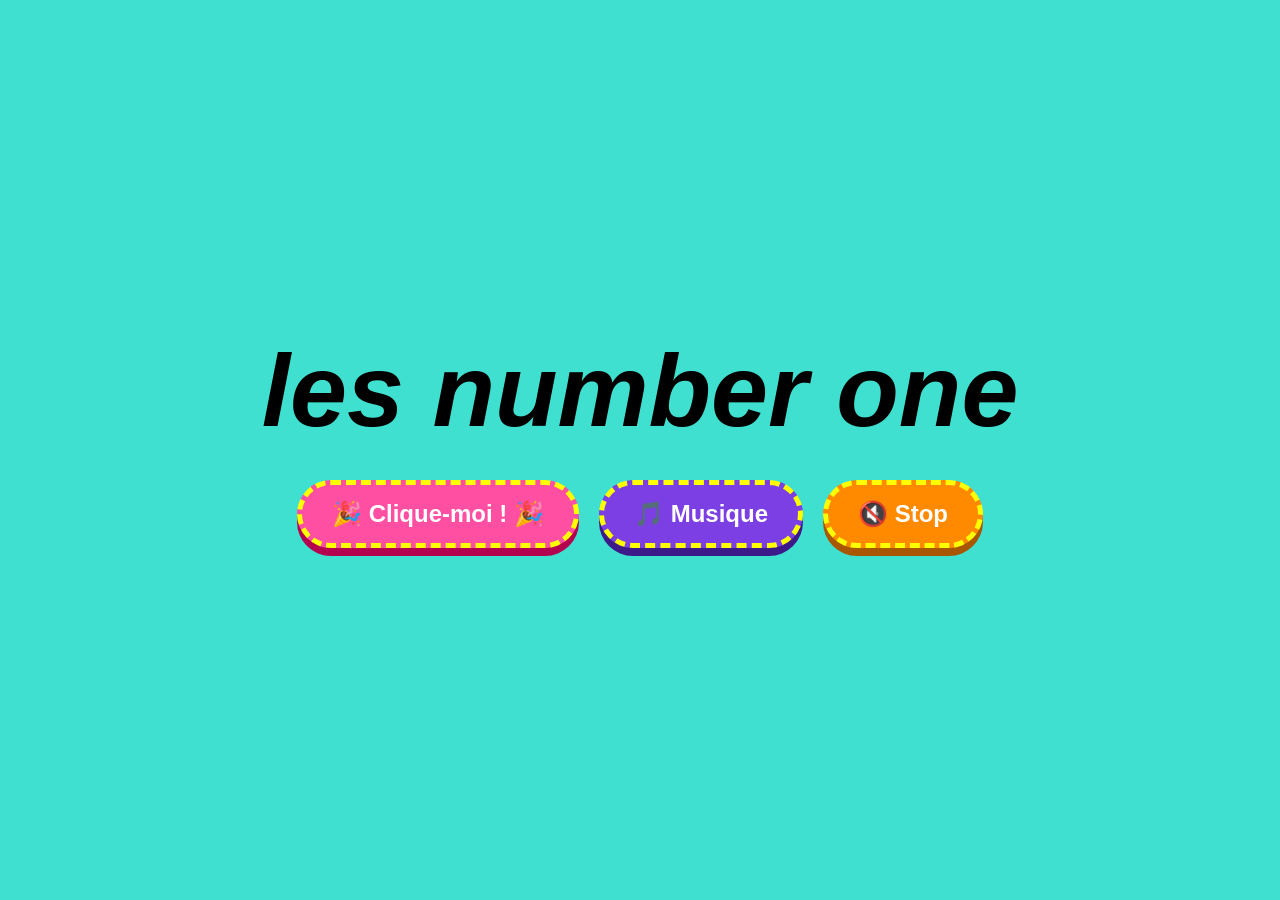
<file: decouverte/index.html>
<!DOCTYPE html>
<html lang="fr">
<head>
  <meta charset="UTF-8">
  <meta name="viewport" content="width=device-width, initial-scale=1.0">
  <title>les number one</title>
  <link rel="stylesheet" href="style.css">
</head>
<body>
  <h1>les number one</h1>
  <div id="boutons">
    <button id="bouton">🎉 Clique-moi ! 🎉</button>
    <button id="musique">🎵 Musique</button>
    <button id="stop">🔇 Stop</button>
  </div>
  <p id="emoji"></p>
  <script src="script.js"></script>
</body>
</html>
</file>
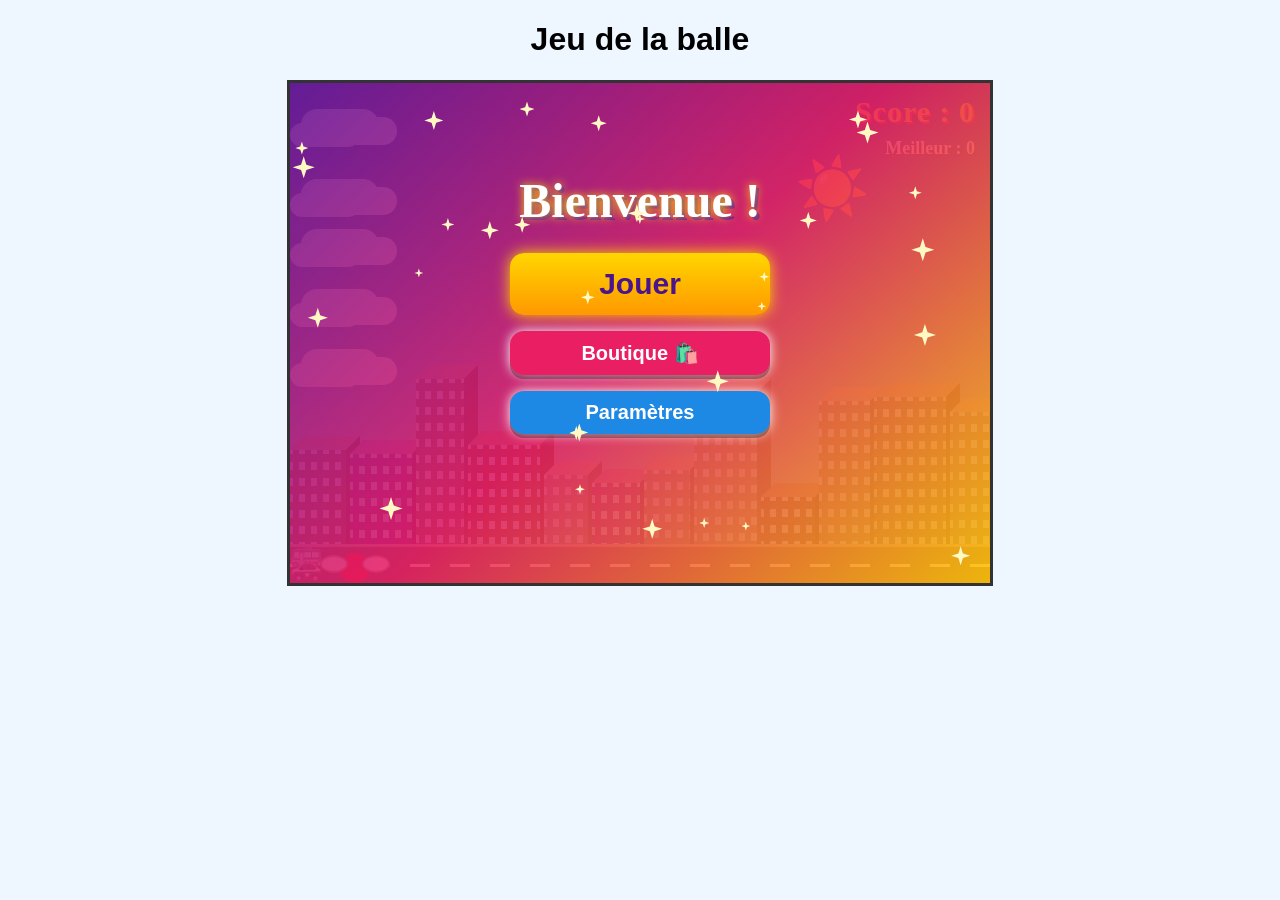
<file: projet/index.html>
<!DOCTYPE html>
<html lang="fr">
<head>
  <meta charset="UTF-8">
  <meta name="viewport" content="width=device-width, initial-scale=1">
  <title>Jeu de la balle</title>
  <link rel="stylesheet" href="style.css">
  <link rel="stylesheet" href="mobile.css">
</head>
<body>
  <h1>Jeu de la balle</h1>
  <div id="jeu">
    <div class="nuage" style="top: 40px; animation-duration: 40s; animation-delay: -5s;"></div>
    <div class="nuage" style="top: 110px; animation-duration: 55s; animation-delay: -30s;"></div>
    <div class="nuage" style="top: 220px; animation-duration: 47s; animation-delay: -18s;"></div>
    <div class="nuage" style="top: 160px; animation-duration: 62s; animation-delay: -45s;"></div>
    <div class="nuage" style="top: 280px; animation-duration: 50s; animation-delay: -10s;"></div>
    <div id="soleil">☀️</div>
    <div id="lune">🌙</div>
    <div id="balle"></div>
    <div id="score">Score : 0</div>
    <div id="meilleur">Meilleur : 0</div>
    <div id="aide"></div>
    <div id="vies"></div>
    <div id="munitions"></div>
    <div id="message"></div>
    <div id="pleure">😭</div>
    <button id="boutonRejouer">Restart</button>
    <button id="boutonMenu">Menu</button>
    <div id="accueil">
      <div id="menuPrincipal">
        <h2>Bienvenue !</h2>
        <button id="jouer">Jouer</button>
        <button id="boutonBoutique">Boutique 🛍️</button>
        <button id="boutonParametres">Paramètres</button>
      </div>
      <div id="boutique">
        <h2>✨ Boutique ✨</h2>
        <p id="infoBoutique"></p>
        <div id="ongletsBoutique">
          <button id="tabSkins" class="actif">Skins</button>
          <button id="tabAiles">Ailes</button>
          <button id="tabTrainee">Traînée</button>
        </div>
        <div id="listeSkins"></div>
        <div id="listeAiles"></div>
        <div id="listeTrainee"></div>
        <button id="retourBoutique">Retour</button>
      </div>
      <div id="niveaux">
        <h2>Choisis ton niveau</h2>
        <button class="niveau facile" data-vies="3" data-vitesse="0.7" data-piques="0.6">Facile ❤️❤️❤️</button>
        <button class="niveau normal" data-vies="2" data-vitesse="0.85" data-piques="1">Normal ❤️❤️</button>
        <button class="niveau impossible" data-vies="1" data-vitesse="1" data-piques="1">Impossible ❤️</button>
      </div>
    </div>
    <div id="panneau">
      <h3>Paramètres</h3>
      <div id="onglets">
        <button id="tabGeneral" class="actif">Général</button>
        <button id="tabApparence">Apparence</button>
        <button id="tabTouches">Touches</button>
        <button id="tabRegles">Règles</button>
      </div>
      <div id="ongletGeneral">
      <p>
        <label for="couleur">Couleur de la balle :</label><br>
        <select id="couleur">
          <option value="red">Rouge</option>
          <option value="orange">Orange</option>
          <option value="purple">Violet</option>
          <option value="deeppink">Rose</option>
          <option value="black">Noir</option>
          <option value="blue">Bleu</option>
          <option value="navy">Bleu foncé</option>
          <option value="turquoise">Turquoise</option>
          <option value="green">Vert</option>
          <option value="limegreen">Vert clair</option>
          <option value="yellow">Jaune</option>
          <option value="gold">Doré</option>
          <option value="brown">Marron</option>
          <option value="gray">Gris</option>
          <option value="white">Blanc</option>
          <option value="magenta">Magenta</option>
          <option value="crimson">Cramoisi</option>
          <option value="coral">Corail</option>
          <option value="teal">Bleu canard</option>
        </select>
      </p>
      <p>
        <button id="musique">Musique drôle : NON</button>
      </p>
      <p>
        <button id="musiqueAction">Musique action : NON</button>
      </p>
      <p>
        <label for="volume">Volume de la musique :</label><br>
        <input type="range" id="volume" min="0" max="100" value="25">
      </p>
      <p>
        <button id="resetMeilleur">Remettre le meilleur score à 0</button>
      </p>
      </div>
      <div id="ongletApparence">
        <p>
          <label for="apparence">Apparence de la balle :</label><br>
          <select id="apparence">
            <option value="">Balle</option>
            <option value="🦆">Canard</option>
            <option value="🐷">Cochon</option>
            <option value="🐔">Poule</option>
            <option value="🙂">Tête d'humain</option>
          </select>
        </p>
      </div>
      <div id="ongletTouches">
        <p>Clique sur une touche, puis appuie sur la nouvelle touche.</p>
        <p>Monter : <button class="changerTouche" data-action="monter"></button></p>
        <p>Pause : <button class="changerTouche" data-action="pause"></button></p>
        <p>Plein écran : <button class="changerTouche" data-action="pleinEcran"></button></p>
        <p>Bulles : <button class="changerTouche" data-action="tirer"></button></p>
        <p>Restart : <button class="changerTouche" data-action="restart"></button></p>
      </div>
      <div id="ongletRegles">
        <ul>
          <li>Garde la touche <strong class="nomAction" data-action="monter"></strong> appuyée pour monter. Relâche-la pour descendre.</li>
          <li>Ne touche pas le sol, le plafond ni les obstacles.</li>
          <li>Chaque obstacle esquivé donne 1 point.</li>
          <li>Une pièce 🪙 attrapée donne 3 points.</li>
          <li>Dans le désert, un cœur ❤️ attrapé donne une vie en plus.</li>
          <li>Les fusées 🚀 vont très vite : fais attention !</li>
          <li>Facile : 3 vies. Normal : 2 vies. Impossible : 1 vie.</li>
          <li>Tous les 10 points, le jour et la nuit changent.</li>
          <li>À 20 points : le désert arrive, les piques deviennent des serpents 🐍 et les fusées des abeilles 🐝.</li>
          <li>À 20 points, tu as 5 bulles 🫧. Touche <strong class="nomAction" data-action="tirer"></strong> pour en lancer une et faire éclater un obstacle.</li>
          <li>À 200 points : un boss 👾 arrive avec 500 points de vie. Chaque bulle lui enlève 20. Pendant le combat, tu as des bulles infinies. Attention à ses missiles !</li>
          <li>À 50 points : une ville futuriste pleine de néons arrive, avec des piques lumineux et des missiles futuristes !</li>
          <li>À 500 points : un trou apparaît. Tu as gagné !</li>
          <li>Pause : <strong class="nomAction" data-action="pause"></strong>. Plein écran : <strong class="nomAction" data-action="pleinEcran"></strong>. Restart : <strong class="nomAction" data-action="restart"></strong>.</li>
        </ul>
      </div>
      <button id="fermer">Fermer</button>
    </div>
  </div>
  <div id="commandesTactiles">
    <div id="petitesCommandes">
      <button class="commande" data-action="tirer">Bulles 🫧</button>
      <button class="commande" data-action="pause">Pause</button>
      <button class="commande" data-action="pleinEcran">Plein écran</button>
      <button class="commande" data-action="restart">Restart</button>
    </div>
    <button class="commande monter" data-action="monter">Monter</button>
  </div>
  <script src="script.js"></script>
  <script src="mobile.js"></script>
</body>
</html>
</file>
<file: decouverte/style.css>
body {
  margin: 0;
  min-height: 100vh;
  display: flex;
  flex-direction: column;
  justify-content: center;
  align-items: center;
  font-family: Arial, sans-serif;
  background-color: turquoise;
}

#boutons {
  display: flex;
  flex-direction: row;
  flex-wrap: wrap;
  justify-content: center;
  gap: 20px;
  margin-top: 30px;
}

button {
  padding: 15px 30px;
  font-size: 24px;
  font-weight: bold;
  color: white;
  background-color: #ff4fa3;
  border: 5px dashed yellow;
  border-radius: 50px;
  box-shadow: 0 8px 0 #b3004f;
  cursor: pointer;
  transition: transform 0.2s;
}

button:hover {
  transform: scale(1.15) rotate(-4deg);
}

button:active {
  transform: scale(0.95);
  box-shadow: 0 3px 0 #b3004f;
}

#stop {
  background-color: #ff8a00;
  box-shadow: 0 8px 0 #a85700;
}

#musique {
  background-color: #7b3fe4;
  box-shadow: 0 8px 0 #3d1a8a;
}

#emoji {
  font-size: 200px;
  margin: 20px 0 0 0;
}

h1 {
  font-size: 8vw;
  font-style: italic;
  text-align: center;
  margin: 0;
}
</file>
<file: projet/style.css>
body {
  font-family: Arial, sans-serif;
  text-align: center;
  background: #eef6ff;
}

#jeu {
  position: relative;
  width: 700px;
  height: 500px;
  margin: 20px auto;
  background: linear-gradient(#0d2a6b, #87ceeb);
  border: 3px solid #333;
  overflow: hidden;
}

#balle {
  position: absolute;
  left: 50px;
  bottom: 0;
  width: 30px;
  height: 30px;
  background: red;
  border-radius: 50%;
}

.obstacle {
  position: absolute;
  width: 30px;
  height: 130px;
  background: #2e7d32;
}

#message {
  position: absolute;
  top: 200px;
  width: 100%;
  font-size: 22px;
  font-weight: bold;
  color: #b71c1c;
}

.nuage {
  position: absolute;
  width: 70px;
  height: 24px;
  background: white;
  border-radius: 20px;
  box-shadow: 15px -10px 0 4px white, 35px -4px 0 2px white;
}

#accueil {
  position: absolute;
  top: 0;
  left: 0;
  width: 100%;
  height: 100%;
  background: rgba(135, 206, 235, 0.9);
  z-index: 10;
}

#accueil h2 {
  margin-top: 150px;
  font-size: 32px;
}

#parametres {
  margin: 25px 0;
}

#jouer {
  background: #2e9e3e;
  color: white;
  font-size: 22px;
  font-weight: bold;
  padding: 10px 40px;
  border: none;
  border-radius: 10px;
  cursor: pointer;
}

#jouer:hover {
  background: #247d31;
}

#reglages {
  position: absolute;
  top: 8px;
  left: 8px;
  z-index: 20;
  font-size: 24px;
  width: 42px;
  height: 42px;
  border: none;
  border-radius: 50%;
  background: white;
  cursor: pointer;
}

#panneau {
  display: none;
  position: absolute;
  top: 60px;
  left: 10px;
  width: 230px;
  padding: 10px;
  background: white;
  border: 2px solid #333;
  border-radius: 10px;
  z-index: 30;
}

#panneau h3 {
  margin: 0 0 10px;
}

#panneau button {
  font-size: 16px;
  padding: 6px 12px;
  cursor: pointer;
}

#score {
  position: absolute;
  top: 12px;
  right: 15px;
  z-index: 5;
  font-size: 24px;
  font-weight: bold;
  color: #333;
}

.fusee {
  position: absolute;
  width: 40px;
  height: 24px;
  font-size: 30px;
  line-height: 24px;
  transform: rotate(-135deg);
}

#pleure {
  display: none;
  position: absolute;
  top: 250px;
  width: 100%;
  font-size: 90px;
  z-index: 5;
}

#boutonRejouer,
#boutonMenu {
  display: none;
  position: absolute;
  top: 360px;
  z-index: 6;
  padding: 10px 30px;
  font-size: 22px;
  font-weight: bold;
  color: white;
  background: #1e88e5;
  border: none;
  border-radius: 10px;
  cursor: pointer;
}

#boutonRejouer {
  left: 200px;
  background: #2e9e3e;
}

#boutonMenu {
  left: 380px;
  background: #f57c00;
}

#restart {
  position: absolute;
  top: 8px;
  left: 58px;
  z-index: 20;
  height: 42px;
  padding: 0 14px;
  font-size: 16px;
  font-weight: bold;
  border: none;
  border-radius: 21px;
  background: white;
  cursor: pointer;
}

#lune {
  display: none;
  position: absolute;
  top: 60px;
  right: 80px;
  font-size: 60px;
}

#jeu.nuit {
  background: linear-gradient(#0b1030, #2a3a7a);
}

#jeu.nuit .nuage {
  display: none;
}

#jeu.nuit #lune {
  display: block;
}

#jeu.nuit #score {
  color: white;
}

.etoile {
  display: none;
  position: absolute;
  background: white;
  border-radius: 50%;
}

#jeu.nuit .etoile {
  display: block;
}

#reglages {
  transition: transform 0.6s;
}

#reglages.ouvert {
  transform: rotate(360deg);
}

#panneau {
  animation: apparition 0.3s;
}

@keyframes apparition {
  from {
    opacity: 0;
    transform: translateY(-10px);
  }
  to {
    opacity: 1;
    transform: translateY(0);
  }
}

#onglets {
  margin-bottom: 10px;
}

#onglets button {
  border: 1px solid #333;
  background: #eee;
  font-size: 14px;
  padding: 5px 10px;
  cursor: pointer;
}

#onglets button.actif {
  background: #87ceeb;
  font-weight: bold;
}

#ongletApparence {
  display: none;
}

#balle.emoji {
  background: transparent !important;
  font-size: 28px;
  line-height: 30px;
  text-align: center;
}

/* ailes de la balle (pour toutes les apparences) */
#balle {
  z-index: 1;
}

#balle::before,
#balle::after {
  content: "";
  position: absolute;
  top: 2px;
  width: 24px;
  height: 14px;
  background: white;
  border: 2px solid #999;
  border-radius: 50%;
  z-index: -1;
}

#balle::before {
  left: -20px;
  transform-origin: right center;
  animation: aile-gauche 0.4s ease-in-out infinite alternate;
}

#balle::after {
  right: -20px;
  transform-origin: left center;
  animation: aile-droite 0.4s ease-in-out infinite alternate;
}

@keyframes aile-gauche {
  from { transform: rotate(-25deg); }
  to { transform: rotate(25deg); }
}

@keyframes aile-droite {
  from { transform: rotate(25deg); }
  to { transform: rotate(-25deg); }
}

.coeur,
.mouche {
  position: absolute;
  width: 26px;
  height: 26px;
  font-size: 22px;
  line-height: 26px;
  text-align: center;
}

/* police du score plus fun */
#score {
  font-family: "Comic Sans MS", "Chalkboard SE", "Bradley Hand", cursive;
  font-size: 30px;
  color: #ffd600;
  text-shadow: 2px 2px 0 #d81b60, 4px 4px 0 #333;
  letter-spacing: 1px;
}

#jeu.nuit #score {
  color: #ffd600;
}

/* ville : immeubles avec des fenêtres */
.immeuble {
  position: absolute;
  bottom: 0;
  background-color: #90caf9; /* couleur des fenêtres (jour) */
  background-image:
    linear-gradient(90deg, var(--mur) 0 6px, transparent 6px),
    linear-gradient(var(--mur) 0 8px, transparent 8px);
  background-size: 12px 100%, 100% 16px;
  background-position: 3px 0, 0 4px;
  background-repeat: repeat-x, repeat-y;
}

#jeu.nuit .immeuble {
  background-color: #ffe082; /* fenêtres allumées la nuit */
}

/* nuages qui avancent lentement vers la gauche */
.nuage {
  left: 0;
  animation-name: nuage-defile;
  animation-timing-function: linear;
  animation-iteration-count: infinite;
}

@keyframes nuage-defile {
  from { transform: translateX(720px); }
  to { transform: translateX(-130px); }
}

/* soleil : il se couche derrière la ville quand la nuit arrive */
#soleil {
  position: absolute;
  top: 70px;
  right: 120px;
  font-size: 60px;
  transition: transform 2.5s ease-in, opacity 2.5s ease-in;
}

#jeu.nuit #soleil {
  transform: translateY(400px);
  opacity: 0;
}

/* la ville défile vers la gauche */
.ville {
  position: absolute;
  top: 0;
  left: 0;
  width: 1400px;
  height: 100%;
  animation: ville-defile 20s linear infinite;
}

@keyframes ville-defile {
  from { transform: translateX(0); }
  to { transform: translateX(-700px); }
}

/* le désert : à partir de 20 points */
.cactus {
  display: none;
  position: absolute;
  left: 0;
  bottom: 0;
  font-size: 40px;
  animation: cactus-defile 20s linear infinite;
}

@keyframes cactus-defile {
  from { transform: translateX(720px); }
  to { transform: translateX(-60px); }
}

#jeu.desert {
  background: linear-gradient(#ffb74d, #ffe0b2);
}

#jeu.desert.nuit {
  background: linear-gradient(#1a1030, #8d4e2a);
}

#jeu.desert::before {
  content: "";
  position: absolute;
  left: 0;
  bottom: 0;
  width: 100%;
  height: 30px;
  background: #e6c068;
}

#jeu.desert .ville,
#jeu.desert .route,
#jeu.desert .voiture {
  display: none;
}

#jeu.desert .cactus {
  display: block;
}

/* bouton pause, à côté du bouton Restart */
/* le serpent : un corps rayé vert avec la tête 🐍 au bout */
.obstacle.serpent,
.obstacle.haut.serpent {
  clip-path: none;
  border-radius: 22px;
  background: repeating-linear-gradient(#43a047 0 14px, #2e7d32 14px 28px);
  display: flex;
  align-items: flex-start;
  justify-content: center;
  font-size: 36px;
  line-height: 40px;
}

.obstacle.haut.serpent {
  align-items: flex-end;
}

/* piques futuristes (à partir de 50 points) : néons cyan et rose */
.obstacle.neon {
  background:
    repeating-linear-gradient(#ffffff 0 3px, transparent 3px 22px),
    linear-gradient(90deg, #00e5ff, #7c4dff 50%, #ff00ff);
  animation: neon-brille 0.8s ease-in-out infinite alternate;
}

@keyframes neon-brille {
  from { filter: brightness(0.9) saturate(1.2); }
  to { filter: brightness(1.5) saturate(1.6); }
}

/* bouton Paramètres (bleu), sous le bouton Jouer */
#boutonParametres {
  display: block;
  margin: 18px auto 0;
  background: #1e88e5;
  color: white;
  font-size: 20px;
  font-weight: bold;
  padding: 10px 30px;
  border: none;
  border-radius: 10px;
  cursor: pointer;
}

#boutonParametres:hover {
  background: #1565c0;
}

/* écran des touches avant de jouer */
#aide {
  display: none;
  position: absolute;
  top: 0;
  left: 0;
  width: 100%;
  height: 100%;
  background: rgba(0, 0, 0, 0.78);
  color: white;
  z-index: 15;
}

#aide h2 {
  margin: 55px 0 20px;
  font-size: 34px;
}

#aide p {
  margin: 8px 0;
  font-size: 22px;
}

#aide .compte {
  margin-top: 28px;
  font-size: 26px;
  font-weight: bold;
  color: #ffd600;
}

/* ===== Menu des paramètres plus joli ===== */
#panneau {
  top: 20px;
  left: 50%;
  margin-left: -160px;
  width: 320px;
  padding: 0 0 14px;
  background: linear-gradient(#ffffff, #e3f2fd);
  border: 3px solid #1565c0;
  border-radius: 16px;
  box-shadow: 0 8px 24px rgba(0, 0, 0, 0.45);
  overflow: hidden;
}

#panneau h3 {
  margin: 0 0 12px;
  padding: 12px;
  background: linear-gradient(135deg, #1e88e5, #8e24aa);
  color: white;
  font-size: 22px;
  text-shadow: 1px 1px 0 rgba(0, 0, 0, 0.3);
}

#panneau #onglets {
  display: flex;
  gap: 4px;
  margin: 0 10px 12px;
}

#panneau #onglets button {
  flex: 1;
  padding: 7px 2px;
  font-size: 13px;
  border: none;
  border-radius: 20px;
  background: #e0e0e0;
}

#panneau #onglets button.actif {
  background: #1e88e5;
  color: white;
}

#ongletGeneral,
#ongletApparence,
#ongletTouches {
  padding: 0 16px;
}

#ongletRegles {
  margin: 0 10px;
}

#panneau select {
  font-size: 16px;
  padding: 6px;
  border: 2px solid #90caf9;
  border-radius: 8px;
  background: white;
}

#panneau input[type="range"] {
  width: 100%;
  accent-color: #1e88e5;
}

#panneau #musique,
#panneau #musiqueAction {
  width: 100%;
  padding: 9px 12px;
  border: none;
  border-radius: 10px;
  background: #1e88e5;
  color: white;
  font-weight: bold;
}

#panneau #musique:hover,
#panneau #musiqueAction:hover {
  background: #1565c0;
}

#ongletTouches p:not(:first-child) {
  display: flex;
  justify-content: space-between;
  align-items: center;
}

#panneau .changerTouche {
  border: 2px solid #ffb74d;
  border-radius: 8px;
  background: #fff3e0;
}

#panneau #fermer {
  display: block;
  margin: 14px auto 0;
  padding: 8px 28px;
  border: none;
  border-radius: 10px;
  background: #e53935;
  color: white;
  font-weight: bold;
}

#panneau #fermer:hover {
  background: #c62828;
}

/* la ville futuriste : à partir de 50 points */
#jeu.futur {
  background: linear-gradient(#1a0033, #3a0ca3 60%, #00b4d8);
}

#jeu.futur.nuit {
  background: linear-gradient(#050014, #240046 60%, #0077b6);
}

/* immeubles aux néons */
#jeu.futur .immeuble {
  --mur: #1a237e !important;
  background-color: #00e5ff;
  box-shadow: 0 0 12px #00e5ff, 0 0 4px #ff00ff;
}

/* route avec des néons */
#jeu.futur .route {
  background:
    repeating-linear-gradient(90deg, #00e5ff 0 20px, transparent 20px 40px) 0 17px / 100% 3px no-repeat,
    #1a1a2e;
  border-top: 3px solid #ff00ff;
  box-shadow: 0 0 10px #ff00ff;
}

#jeu.futur .voiture {
  filter: drop-shadow(0 0 6px #00e5ff);
}

/* onglet Règles */
#panneau {
  width: 270px;
}

#ongletRegles {
  display: none;
  max-height: 260px;
  overflow-y: auto;
  text-align: left;
  font-size: 14px;
}

#ongletRegles ul {
  margin: 0 0 10px;
  padding-left: 18px;
}

#ongletRegles li {
  margin-bottom: 6px;
}

/* onglet Touches */
#ongletTouches {
  display: none;
}

#ongletTouches p {
  margin: 8px 0;
}

#panneau .changerTouche {
  min-width: 90px;
  font-weight: bold;
}

#onglets button {
  padding: 5px 6px;
}

/* pistolet à bulles */
#munitions {
  display: none;
  position: absolute;
  top: 82px;
  right: 15px;
  z-index: 5;
  font-family: "Comic Sans MS", "Chalkboard SE", "Bradley Hand", cursive;
  font-size: 18px;
  font-weight: bold;
  color: white;
  text-shadow: 2px 2px 0 #333;
}

.bulle {
  position: absolute;
  width: 16px;
  height: 16px;
  font-size: 16px;
  line-height: 16px;
}

/* choix du niveau */
#niveaux {
  display: none;
}

/* menu principal : trois gros boutons de la même taille */
#menuPrincipal h2 {
  margin-top: 90px;
  margin-bottom: 25px;
}

#menuPrincipal button {
  display: block;
  width: 260px;
  margin: 16px auto 0;
  box-sizing: border-box;
  border-radius: 14px;
  box-shadow: 0 4px 0 rgba(0, 0, 0, 0.3), 0 0 12px white;
  transition: transform 0.15s;
}

#menuPrincipal button:hover {
  transform: scale(1.08);
}

#menuPrincipal #jouer {
  font-size: 30px;
  padding: 14px 0;
}

/* emoji retourné (le dragon regarde vers l'avant) */
#balle .retourne {
  display: inline-block;
  transform: scaleX(-1);
}

/* styles d'ailes de la boutique */
#balle.ailes-or::before,
#balle.ailes-or::after {
  background: linear-gradient(#fff59d, #ffc107);
  border-color: #ff8f00;
  box-shadow: 0 0 8px #ffd600;
}

#balle.ailes-noires::before,
#balle.ailes-noires::after {
  background: #212121;
  border-color: #000;
  border-radius: 80% 20% 80% 20%;
}

#balle.ailes-arc::before,
#balle.ailes-arc::after {
  background: linear-gradient(90deg, red, orange, yellow, limegreen, dodgerblue, violet);
  border-color: white;
}

/* dragon : ailes vertes en pointe */
#balle.ailes-dragon::before,
#balle.ailes-dragon::after {
  width: 30px;
  height: 16px;
  background: #43a047;
  border-color: #1b5e20;
}

#balle.ailes-dragon::before {
  left: -26px;
  border-radius: 100% 0 100% 0;
}

#balle.ailes-dragon::after {
  right: -26px;
  border-radius: 0 100% 0 100%;
}

/* papillon : grandes ailes roses et violettes */
#balle.ailes-papillon::before,
#balle.ailes-papillon::after {
  width: 28px;
  height: 26px;
  top: -6px;
  background: radial-gradient(circle at 50% 60%, #f48fb1, #ba68c8);
  border-color: #6a1b9a;
}

#balle.ailes-papillon::before {
  left: -24px;
}

#balle.ailes-papillon::after {
  right: -24px;
}

/* ange : très longues ailes blanches qui brillent */
#balle.ailes-ange::before,
#balle.ailes-ange::after {
  width: 42px;
  height: 12px;
  top: 4px;
  border-color: #ffd600;
  box-shadow: 0 0 10px #fff59d;
}

#balle.ailes-ange::before {
  left: -38px;
}

#balle.ailes-ange::after {
  right: -38px;
}

/* jet pack : un réservoir gris dans le dos, avec une flamme qui vacille */
#balle.ailes-jetpack::before {
  left: -14px;
  top: 5px;
  width: 12px;
  height: 20px;
  background: linear-gradient(90deg, #9e9e9e, #e0e0e0, #757575);
  border: 2px solid #424242;
  border-radius: 6px;
  animation: none;
}

#balle.ailes-jetpack::after {
  right: auto;
  left: -34px;
  top: 8px;
  width: 20px;
  height: 14px;
  background: linear-gradient(90deg, rgba(255, 235, 59, 0), #ff9800, #ff5722);
  border: none;
  border-radius: 50% 0 0 50%;
  transform-origin: right center;
  animation: flamme 0.12s ease-in-out infinite alternate;
}

@keyframes flamme {
  from { transform: scaleX(0.6); }
  to { transform: scaleX(1.1); }
}

#balle.ailes-aucune::before,
#balle.ailes-aucune::after {
  display: none;
}

#listeAiles {
  display: flex;
  justify-content: center;
  gap: 3px;
  margin-top: 10px;
}

#listeAiles .skin {
  width: 72px;
  height: 52px;
  padding: 0;
  font-size: 18px;
}

#listeAiles .skin span {
  font-size: 10px;
}

/* onglets de la boutique : un seul est visible à la fois */
#ongletsBoutique {
  display: flex;
  justify-content: center;
  gap: 8px;
  margin-bottom: 10px;
}

#ongletsBoutique button {
  padding: 7px 22px;
  font-size: 16px;
  font-weight: bold;
  color: #4a148c;
  background: #e0e0e0;
  border: 3px solid #ffd600;
  border-radius: 20px;
  cursor: pointer;
}

#ongletsBoutique button.actif {
  background: #ffd600;
}

#listeAiles,
#listeTrainee {
  display: none; /* le bon onglet est affiché par le script */
}

#listeTrainee {
  grid-template-columns: repeat(5, 100px) !important;
  width: 520px !important;
}

#listeTrainee .skin {
  height: 70px;
}

/* boutique de skins */
#boutonBoutique,
#retourBoutique {
  display: block;
  margin: 18px auto 0;
  background: #e91e63;
  color: white;
  font-size: 20px;
  font-weight: bold;
  padding: 10px 30px;
  border: none;
  border-radius: 10px;
  cursor: pointer;
}

#boutique {
  display: none;
  position: relative;
}

#accueil #boutique h2 {
  margin-top: 15px;
  margin-bottom: 2px;
  font-size: 40px;
}

#infoBoutique {
  margin: 0 0 10px;
  color: white;
  font-weight: bold;
}

#listeSkins,
#listeTrainee {
  display: grid;
  grid-template-columns: repeat(6, 90px);
  gap: 8px;
  justify-content: center;
  width: 580px;
  margin: 0 auto;
  padding: 14px;
  box-sizing: content-box;
  background: rgba(74, 20, 140, 0.55);
  border: 3px solid #ffd600;
  border-radius: 18px;
  box-shadow: 0 0 20px #ffd600;
}

#retourBoutique {
  margin-top: 10px;
  padding: 6px 30px;
}

.skin {
  padding: 0;
  height: 70px;
  background: linear-gradient(#ffffff, #ffe082);
  border: 3px solid #ffd600;
  border-radius: 14px;
  font-size: 32px;
  cursor: pointer;
  box-shadow: 0 4px 0 rgba(0, 0, 0, 0.3);
  transition: transform 0.15s;
}

.skin span {
  display: block;
  font-family: "Comic Sans MS", "Chalkboard SE", "Bradley Hand", cursive;
  font-size: 12px;
  font-weight: bold;
  color: #4a148c;
}

.skin:hover {
  transform: scale(1.1) rotate(-3deg);
}

.skin.choisi {
  background: linear-gradient(#e8f5e9, #a5d6a7);
  border-color: #2e9e3e;
  box-shadow: 0 0 14px #69f0ae;
}

.skin.bloque {
  background: #bdbdbd;
  border-color: #757575;
  filter: grayscale(1);
  cursor: not-allowed;
}

.skin.bloque:hover {
  transform: none;
}

.niveau {
  display: block;
  position: relative;
  width: 240px;
  margin: 12px auto;
  padding: 10px 0;
  font-size: 22px;
  font-weight: bold;
  color: white;
  border: none;
  border-radius: 10px;
  cursor: pointer;
  box-shadow: 0 0 12px white;
}

.niveau.facile { background: #2e9e3e; }
.niveau.normal { background: #f57c00; }
.niveau.impossible { background: #d32f2f; }

.niveau:hover {
  transform: scale(1.06);
}

/* les vies (cœurs) en haut au milieu */
#vies {
  position: absolute;
  top: 12px;
  left: 50%;
  transform: translateX(-50%);
  z-index: 5;
  font-size: 24px;
}

/* la balle clignote juste après avoir perdu une vie */
#balle.clignote {
  animation: clignote 0.2s steps(2) infinite;
}

@keyframes clignote {
  50% { opacity: 0.2; }
}

/* traînée : de petits ronds qui rétrécissent et s'effacent derrière la balle */
.trainee {
  position: absolute;
  width: 14px;
  height: 14px;
  border-radius: 50%;
  opacity: 0.7;
  pointer-events: none;
  animation: trainee-fuit 0.6s linear forwards;
}

@keyframes trainee-fuit {
  from { opacity: 0.7; transform: translateX(0) scale(1); }
  to { opacity: 0; transform: translateX(-90px) scale(0.2); }
}

/* plein écran : le jeu est agrandi et centré */
body.plein {
  background: black;
  margin: 0;
}

body.plein > h1,
body.plein > p {
  display: none;
}

body.plein #jeu {
  position: fixed;
  top: 50%;
  left: 50%;
  margin: 0;
  transform: translate(-50%, -50%) scale(var(--echelle));
}

/* menu d'accueil brillant avec des paillettes */
#accueil {
  background: linear-gradient(135deg, rgba(106, 27, 154, 0.92), rgba(233, 30, 99, 0.88), rgba(255, 193, 7, 0.9));
  overflow: hidden;
}

#accueil h2 {
  position: relative;
  color: white;
  font-family: "Comic Sans MS", "Chalkboard SE", "Bradley Hand", cursive;
  font-size: 48px;
  text-shadow: 0 0 10px #ffd600, 3px 3px 0 #6a1b9a;
}

#accueil #jouer {
  position: relative;
  background: linear-gradient(#ffd600, #ff9800);
  color: #4a148c;
  box-shadow: 0 0 15px #ffd600;
  animation: bouton-bat 1.2s ease-in-out infinite alternate;
}

#accueil #jouer:hover {
  background: linear-gradient(#fff176, #ffb300);
}

@keyframes bouton-bat {
  from { transform: scale(1); }
  to { transform: scale(1.1); }
}

.paillette {
  position: absolute;
  background: #fff9c4;
  clip-path: polygon(50% 0, 62% 38%, 100% 50%, 62% 62%, 50% 100%, 38% 62%, 0 50%, 38% 38%);
  pointer-events: none;
  animation: brille 1.5s ease-in-out infinite;
}

@keyframes brille {
  0%, 100% { opacity: 0; transform: scale(0.2) rotate(0deg); }
  50% { opacity: 1; transform: scale(1) rotate(90deg); }
}

/* le trou dans le sol (fin du jeu) */
.trou {
  position: absolute;
  bottom: 0;
  width: 90px;
  height: 36px;
  background: #111;
  border-radius: 45px 45px 0 0 / 36px 36px 0 0;
  z-index: 2;
}

/* l'abeille vole droit (pas de rotation comme la fusée) */
.fusee.abeille {
  transform: none;
}

/* le boss (à 200 points) avec sa barre de vie */
.boss {
  position: absolute;
  width: 90px;
  height: 90px;
  font-size: 80px;
  line-height: 90px;
  text-align: center;
  z-index: 3;
  filter: drop-shadow(0 0 10px #ff1744);
}

.barreBoss {
  position: absolute;
  top: -14px;
  left: 0;
  width: 90px;
  height: 8px;
  background: #424242;
  border: 2px solid white;
  border-radius: 6px;
  overflow: hidden;
  line-height: 0;
}

.barreBoss div {
  width: 100%;
  height: 100%;
  background: linear-gradient(#ff5252, #d50000);
}

/* missiles futuristes (à partir de 50 points) : capsule néon qui va vers la gauche */
.fusee.missile {
  transform: none;
}

.fusee.missile::before {
  content: "";
  position: absolute;
  left: 0;
  top: 6px;
  width: 28px;
  height: 12px;
  background: linear-gradient(90deg, #ffffff, #00e5ff 30%, #ff00ff);
  border-radius: 50% 8px 8px 50%;
  box-shadow: 0 0 10px #00e5ff, 0 0 6px #ff00ff;
}

/* flamme néon derrière le missile */
.fusee.missile::after {
  content: "";
  position: absolute;
  left: 28px;
  top: 9px;
  width: 12px;
  height: 6px;
  background: linear-gradient(90deg, #ff00ff, rgba(255, 0, 255, 0));
  border-radius: 0 50% 50% 0;
  animation: flamme 0.1s ease-in-out infinite alternate;
  transform-origin: left center;
}

/* en pause : tout s'arrête (voitures, cactus, nuages, ville) */
#jeu.pause *,
#jeu.pause .ville {
  animation-play-state: paused !important;
}

/* meilleur score, sous le score */
#meilleur {
  position: absolute;
  top: 55px;
  right: 15px;
  z-index: 5;
  font-family: "Comic Sans MS", "Chalkboard SE", "Bradley Hand", cursive;
  font-size: 18px;
  font-weight: bold;
  color: white;
  text-shadow: 2px 2px 0 #333;
}

/* la route avec ses traits blancs */
.route {
  position: absolute;
  left: 0;
  bottom: 0;
  width: 100%;
  height: 36px;
  background:
    repeating-linear-gradient(90deg, white 0 20px, transparent 20px 40px) 0 17px / 100% 3px no-repeat,
    #424242;
  border-top: 3px solid #9e9e9e;
}

/* voitures qui roulent de droite à gauche */
.voiture {
  position: absolute;
  left: 0;
  font-size: 26px;
  animation: voiture-roule 10s linear infinite;
}

@keyframes voiture-roule {
  from { transform: translateX(720px); }
  to { transform: translateX(-60px); }
}

/* les obstacles sont des piques (triangles) */
.obstacle {
  width: 44px;
  clip-path: polygon(50% 0, 0 100%, 100% 100%);
}

.obstacle.haut {
  clip-path: polygon(0 0, 100% 0, 50% 100%);
}

/* le volet des paramètres descend avec un petit rebond */
#panneau {
  animation: volet-descend 0.6s ease-out;
}

@keyframes volet-descend {
  0% { opacity: 0; transform: translateY(-200px); }
  60% { opacity: 1; transform: translateY(12px); }
  80% { transform: translateY(-5px); }
  100% { opacity: 1; transform: translateY(0); }
}

/* immeubles en 3D : un côté sombre et un toit clair */
.immeuble::before,
.immeuble::after {
  content: "";
  position: absolute;
}

/* toit */
.immeuble::before {
  top: -14px;
  left: 0;
  width: 100%;
  height: 14px;
  transform-origin: left bottom;
  transform: skewX(-45deg);
  background: linear-gradient(rgba(255, 255, 255, 0.35), rgba(255, 255, 255, 0.35)), var(--mur);
}

/* côté droit */
.immeuble::after {
  top: 0;
  left: 100%;
  width: 14px;
  height: 100%;
  transform-origin: left top;
  transform: skewY(-45deg);
  background: linear-gradient(rgba(0, 0, 0, 0.45), rgba(0, 0, 0, 0.45)), var(--mur);
}

/* police du message quand on a perdu */
#message {
  font-family: Impact, "Arial Black", fantasy;
  font-size: 34px;
  font-weight: normal;
  letter-spacing: 2px;
  color: #e53935;
  text-shadow: 2px 2px 0 white, 4px 4px 0 #333;
}
</file>
<file: projet/mobile.css>
/* ===== Version mobile (ajout de l'animateur) ===== */

/* le jeu est réduit pour tenir dans l'écran (la taille est calculée par mobile.js) */
body:not(.plein) #jeu {
  zoom: var(--echelleMobile, 1);
}

/* petits écrans : titre et marges plus petits pour laisser la place au jeu */
@media (max-width: 760px), (max-height: 640px) {
  body > h1 {
    font-size: 22px;
    margin: 6px 0;
  }

  #jeu {
    margin: 0 auto;
  }
}

/* sur téléphone, les boutons ne restent pas "grossis" après un appui */
@media (hover: none) {
  #menuPrincipal button:hover,
  .niveau:hover,
  .skin:hover {
    transform: none;
  }
}

/* commandes tactiles : cachées, sauf sur les écrans tactiles */
#commandesTactiles {
  display: none;
}

@media (any-pointer: coarse) {
  #commandesTactiles {
    display: block;
    position: fixed;
    inset: 0;
    z-index: 100;
    pointer-events: none; /* on peut toucher le jeu entre les boutons */
  }

  #petitesCommandes {
    position: absolute;
    display: grid;
    gap: 8px;
  }

  .commande {
    pointer-events: auto;
    font-family: Arial, sans-serif;
    font-size: 16px;
    font-weight: bold;
    color: white;
    background: #1e88e5;
    border: none;
    border-radius: 14px;
    box-shadow: 0 4px 0 rgba(0, 0, 0, 0.3);
    touch-action: none;
    user-select: none;
    -webkit-user-select: none;
    -webkit-touch-callout: none;
    -webkit-tap-highlight-color: transparent;
  }

  .commande.monter {
    position: absolute;
    font-size: 22px;
    background: #2e9e3e;
  }

  .commande:active,
  .commande.appuye {
    transform: translateY(3px);
    box-shadow: 0 1px 0 rgba(0, 0, 0, 0.3);
    filter: brightness(0.85);
  }

  /* en plein écran, le jeu laisse aussi la place aux boutons */
  body.plein #jeu {
    transform: translate(-50%, -50%) scale(var(--echelleMobile, var(--echelle)));
  }
}

/* portrait : les boutons en bas (bande de 130px) */
@media (any-pointer: coarse) and (orientation: portrait) {
  #petitesCommandes {
    left: 8px;
    bottom: 8px;
    width: calc(60% - 12px);
    height: 114px;
    grid-template-columns: 1fr 1fr;
  }

  .commande.monter {
    right: 8px;
    bottom: 8px;
    width: calc(40% - 12px);
    height: 114px;
  }

  body.plein #jeu {
    top: calc(50% - 65px);
  }
}

/* paysage : Bulles, Pause... à gauche et Monter à droite (bandes de 130px) */
@media (any-pointer: coarse) and (orientation: landscape) {
  #petitesCommandes {
    left: 8px;
    top: 8px;
    bottom: 8px;
    width: 114px;
    grid-template-columns: 1fr;
  }

  .commande.monter {
    right: 8px;
    top: 8px;
    bottom: 8px;
    width: 114px;
  }
}
</file>
